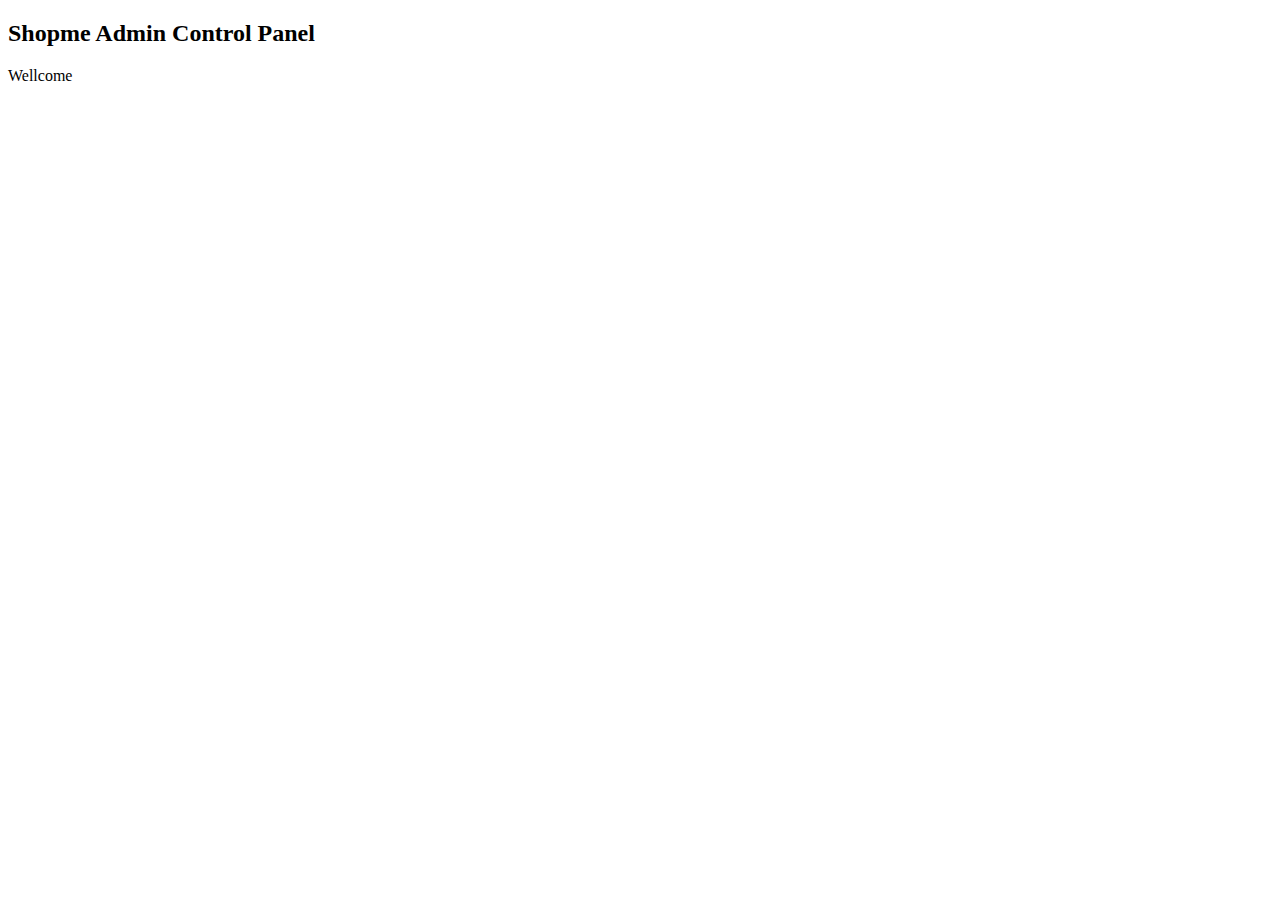
<file: target/classes/templates/index.html>
<!DOCTYPE html>
<html xmlns:th="http://www.thymeleaf.org"
	xmlns:sec="https://www.thymeleaf.org/thymeleaf-extras-springsecurity5">
	
<head th:replace="fragments:: page_head('Home Shopme Admin')"></head>

<body>

	<div class="container-fluid">
	
		<div th:replace="navigation:: menu "> </div>
		<div>
			<h2>Shopme Admin Control Panel</h2>
			Wellcome 
		</div>

		<div th:replace="fragments:: footer"></div>
	</div>
	<script type="text/javascript">
		
	</script>

</body>
</html>
</file>
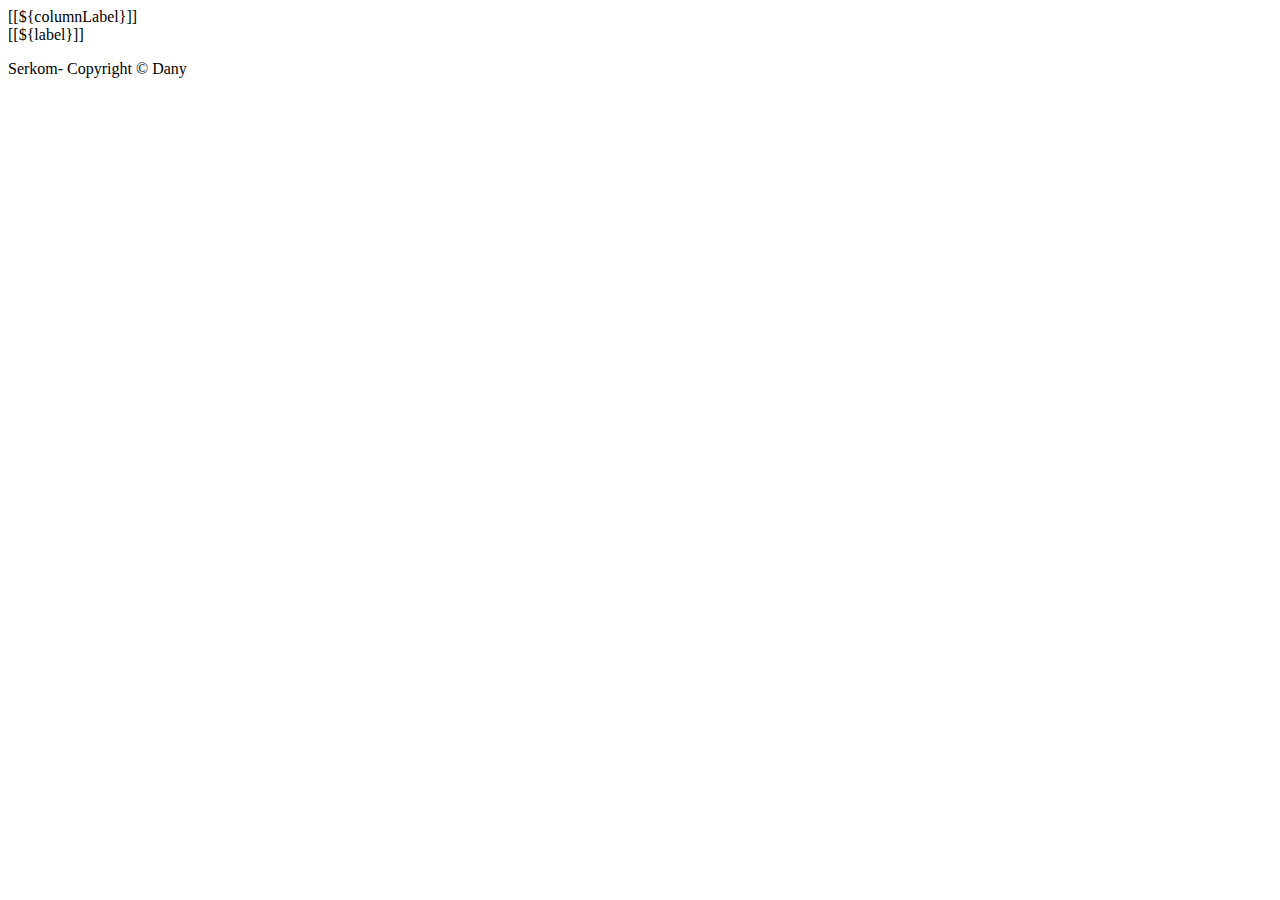
<file: target/classes/templates/fragments.html>
<!DOCTYPE html>
<html xmlns:th="http://www.thymeleaf.org">

<!-- HEADER LINK -->
<head th:fragment="page_head(title)">
	<meta http-equiv="Content-Type" content="text/html charset=UTF-8">
	<meta name="viewport" content="width=device-width, initial-scale=1.0, minimum-scale=1.0">
	
	<title>[[${title}]]</title>

	<link rel="stylesheet" type="text/css" th:href="@{/webjars/bootstrap/css/bootstrap.min.css}">
	<link rel="stylesheet" type="text/css"  th:href="@{/fontawesome/all.css}">
	<link rel="stylesheet" type="text/css" th:href="@{/style.css}">
	<script type="text/javascript" th:src="@{/webjars/jquery/jquery.min.js}"></script>
	<script type="text/javascript" th:src="@{/webjars/bootstrap/js/bootstrap.min.js}"></script>
	<script type="text/javascript" th:src="@{/js/common.js}"></script>
</head>
<!-- HEADER LINK END-->
<body>

	<!-- COLUMN LINK -->
	<th th:fragment = "column_link(fieldName,columnLabel,removeTag)" th:remove="${removeTag}">
		<a 	class="text-white" 
			th:href="@{'/users/page/'+${currentPage}+'?sortField='+${fieldName}+'&sortDir='+${sortField != fieldName ? sortDir : reverseSortOrder} + ${keyword != null ? '&keyword='+keyword:''}}">
			[[${columnLabel}]]
		</a>
		<span th:if="${sortField == fieldName}" th:class="${sortDir=='asc' ? 'fas fa-sort-up': 'fas fa-sort-down'}"></span>
	</th>
	<!-- COLUMN LINK END -->
	
	<!-- ROW STATUS -->
	<td th:fragment="status(enabled, entityName, entityURL)">
		<a th:if="${enabled == true}" class="fa-regular fa-circle-check icon-green" th:href="@{${entityURL}+'/enabled/false'}" th:tittle="'Disable this '+${entityName} "></a> 
		<a th:if="${enabled == false}" class="fa-regular fa-circle-check icon-silver" th:href="@{${entityURL}+'/enabled/true'}" th:tittle="'Enable this '+${entityName}"></a>
	</td>
	<!-- ROW ENABLED END-->
	
	<!-- BUTTON EDIT & DELETE -->
	<td th:fragment="buttonAction(id)">
		<a class="fa-solid fa-pen-to-square icon-green" th:href="@{'/users/edit/'+${user.id}}" tittle="Edit this User"></a>
		&nbsp; 
		<a class="fa-solid fa-trash icon-dark link-delete" th:href="@{'/users/delete/'+${user.id}}" th:userId="${user.id}" tittle="Delete this User"></a>
	</td>
	<!-- BUTTON EDIT & DELETE END -->
	
	
	<!-- EDIT -->
	
	<div th:fragment="edit(entityName, editURL)" th:remove="tag">
		<a style="text-decoration: none;" class="fa-solid fa-pen-to-square icon-green" th:href="@{${editURL}}" th:title="'Edit this ' + ${entityName}"></a>
	</div>
	
	<!-- EDIT END -->
	
	<!-- DELETE -->
	<div th:fragment="delete(entityName, entityId, deleteURL)" th:remove="tag">
		<a class="fa-solid fa-trash icon-dark link-delete" th:href="@{${deleteURL}}" th:entityId="${entityId}" th:title="'Delete this ' + ${entityName}"></a>
	</div>
	<!-- DELETE END -->
		
	<!-- PAGE LINK -->
	<a	th:fragment="page_link(pageNum, label)" 
		class="page-link" th:href="@{'/users/page/'+${pageNum}+'?sortField='+${sortField}+'&sortDir='+${sortDir}+${keyword != null ? '&keyword='+keyword:''}}">[[${label}]]
	</a>
	<!-- PAGE LINK END-->
	
	<!-- FOOTER -->
	<div th:fragment="footer" class="text-center">
		<p>Serkom- Copyright &copy; Dany</p>
	</div>
	<!-- FOTTER END -->
</body>
</html>
</file>
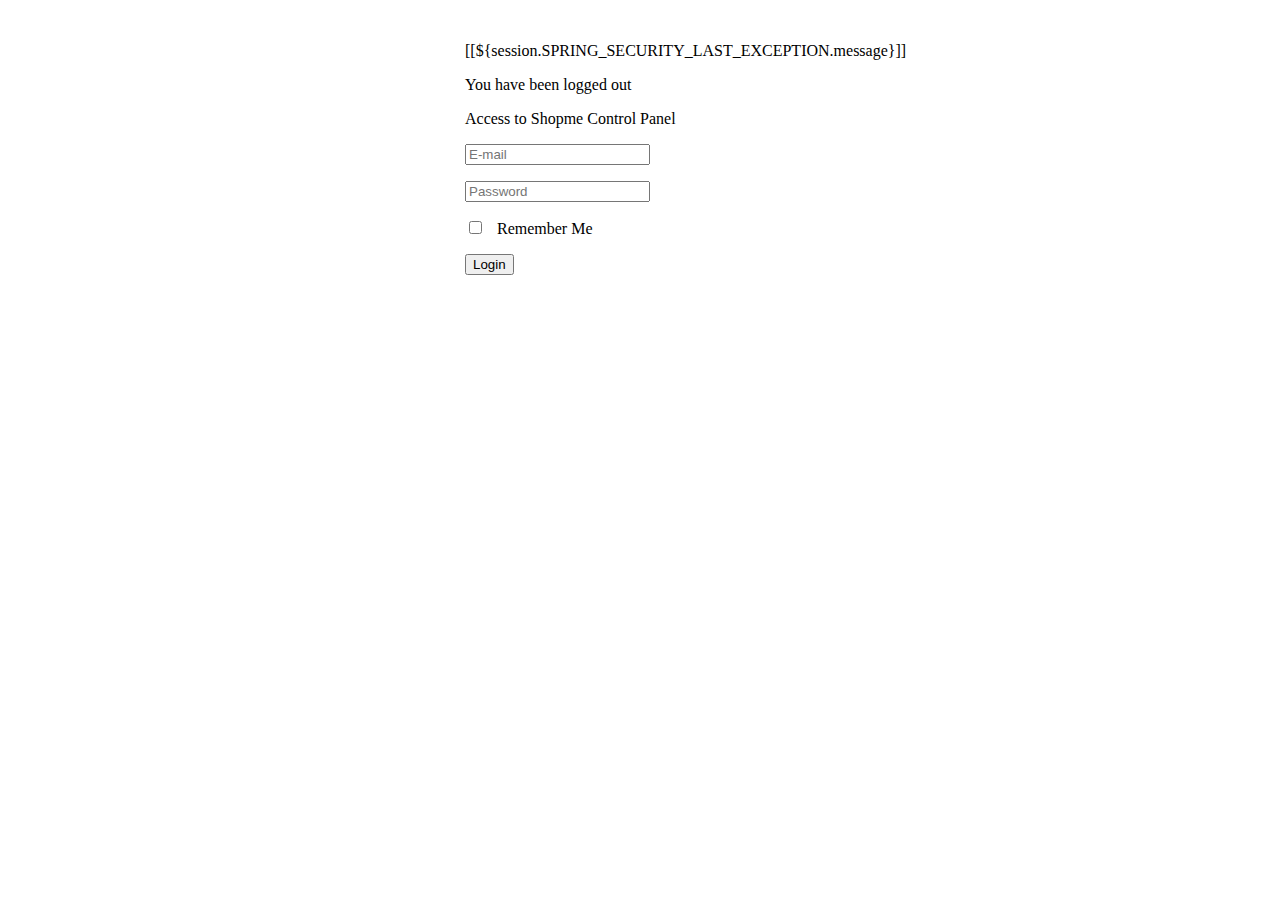
<file: target/classes/templates/login.html>
<!DOCTYPE html>
<html xmlns:th="http://www.thymeleaf.org"
	xmlns:sec="https://www.thymeleaf.org/thymeleaf-extras-springsecurity5">
<head th:replace="fragments:: page_head('Home Shopme Admin')"></head>
<body>
	<div class="container-fluid text-center">
		
		<div>
			<img  th:src="@{/images/ShopmeAdminBig.png}">
		</div>
		
		<form th:action="@{/login}" method="post" style="max-width: 350px; margin: 0 auto;">
			<div th:if="${param.error}">
				<p class="text-danger">[[${session.SPRING_SECURITY_LAST_EXCEPTION.message}]]</p>
			</div>
			<div th:if="${param.logout}">
				<p class="text-warning">You have been logged out</p>
			</div>
			<div class="border border-secondary rounded p-3" >
				<p>Access to Shopme Control Panel</p>
				<p>
					<input type="email" name="email" class="form-control" required="required" placeholder="E-mail">
				</p>
				<p>
					<input type="password" name="password" class="form-control" required="required" placeholder="Password">
				</p>
				<p>
					<input type="checkbox" name="remember-me"> &nbsp Remember Me
				</p>
				<p>
					<input type="submit" value="Login" class="btn btn-primary">
				</p>
			</div>
		</form>

		<div th:replace="fragments::footer"></div>
	</div>

</body>
</html>
</file>
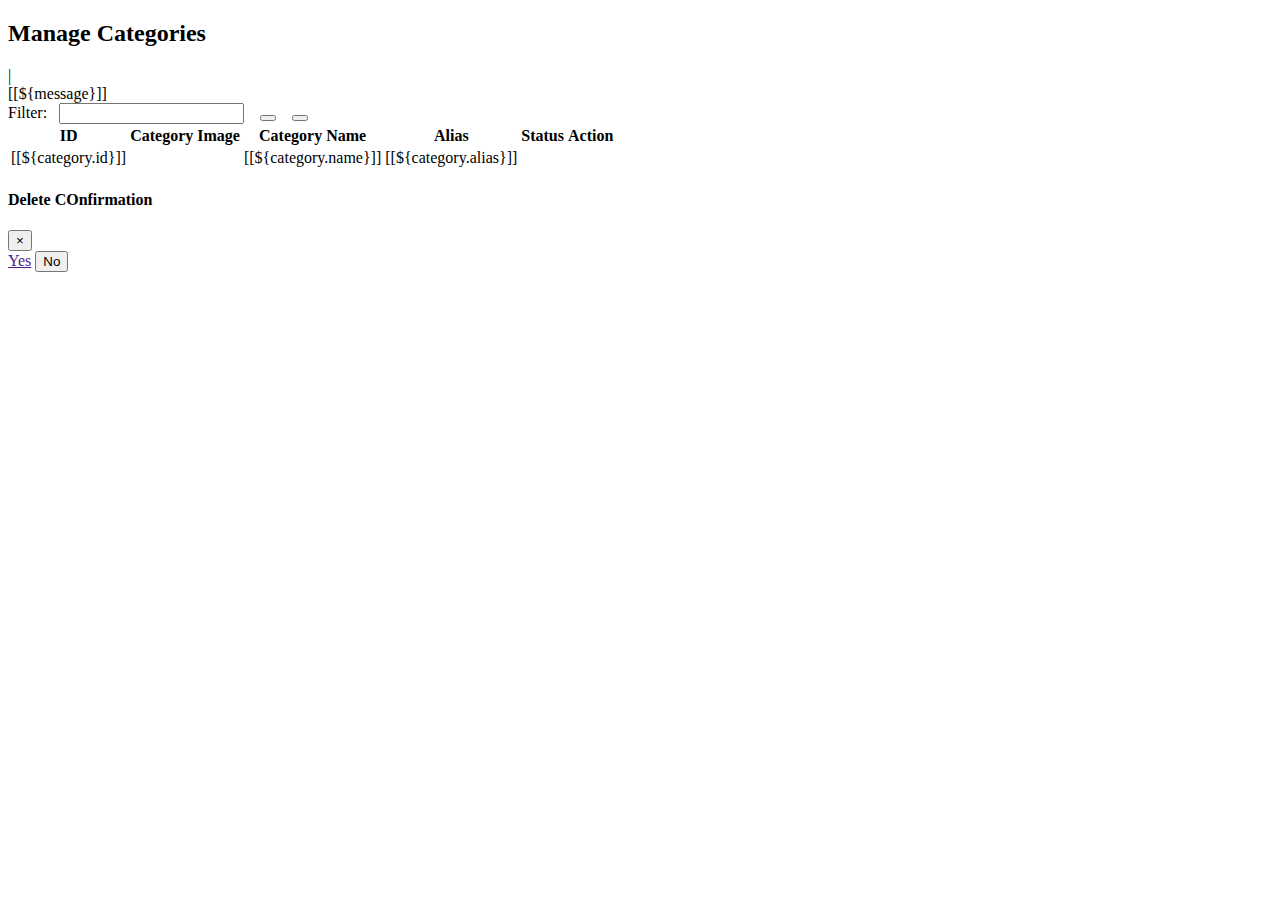
<file: target/classes/templates/categories/categories.html>
<!DOCTYPE html>
<html xmlns:th="http://www.thymeleaf.org"
	xmlns:sec="https://www.thymeleaf.org/thymeleaf-extras-springsecurity5">

<head th:replace="fragments:: page_head('Home Shopme - Control panel')"></head>

<body>
	<div class="container-fluid">

		<div th:replace="navigation:: menu "></div>

		<div>
			<h2>Manage Categories</h2>
			<a th:href="@{/categories/new}"
				class="fas fa-solid fa-folder-plus fa-1x icon-dark"></a> | <a
				th:href="@{/categories/export/csv}"
				class="fas fa-light fa-file-csv fa-1x icon-dark"></a>
		</div>
		
		<div th:if="${message !=null}" class="alert alert-success text-center">
			[[${message}]]</div>
		<div>
		
		<div>
			<form th:action="@{/users/page/1}" class="form-inline m-3">
				<input type="hidden" name="sortField" th:value="${sortField}" /> <input
					type="hidden" name="sortDir" th:value="${sortDir}" /> Filter:
				&nbsp; <input type="search" name="keyword" th:value="${keyword}"
					required="required" class="form-control" /> &nbsp;&nbsp;
				<button type="submit" value="Search" class="btn btn-primary">
					<i class="fas fa-light fa-magnifying-glass"></i>
				</button>
				&nbsp;&nbsp;
				<button type="button" value="Clear" class="btn btn-secondary"
					onClick="clearFilter()">
					<i class="fas fa-regular fa-eraser"></i>
				</button>

			</form>
		</div>

		<div class="full-details">
			<table
				class="table table-bordered table-striped table-hover table-responsive-xl">
				<thead class="thead-dark text-center">
					<tr>
						<th>ID</th>
						<th>Category Image</th>
						<th>Category Name</th>
						<th>Alias</th>
						<th>Status</th>
						<th>Action</th>
					</tr>
				</thead>
				<tbody>
					<tr th:each="category :${listCategory}">
						<td>[[${category.id}]]</td>
						<td>
							<img th:src="@{${category.imagePath}}" style="width:80px" class="img-fluid">
						
						
						</td>
						<td>[[${category.name}]]</td>
						<td>[[${category.alias}]]</td>
						<td
							th:replace="fragments :: status(${category.enabled}, ${category.name}, '/categories/' + ${category.id})"></td>
						<td><div
								th:replace="fragments :: edit('category', '/categories/edit/' + ${category.id})" />
							&nbsp;
							<div th:replace="fragments :: delete('category', ${category.id}, '/categories/delete/' + ${category.id})" />	</td>
					</tr>
				</tbody>
			</table>
		</div>



		<div class="modal fade text-center" id="confirmModal">
			<div class="modal-dialog">
				<div class="modal-content">
					<div class="modal-header">

						<h4 class="modal-tittle" id="modalTittle">Delete COnfirmation</h4>
						<button type="button" class="close" data-dismiss="modal">&times;</button>
					</div>

					<div class="modal-body">
						<span id="confirmText"></span>
					</div>
					<div class="modal-footer">
						<a class="btn btn-success" href="" id="yesButton">Yes</a>
						<button type="button" class="btn btn-danger" data-dismiss="modal">No</button>
					</div>
				</div>
			</div>
		</div>
		<div th:replace="fragments:: footer"></div>
	</div>

</body>
</html>
</file>
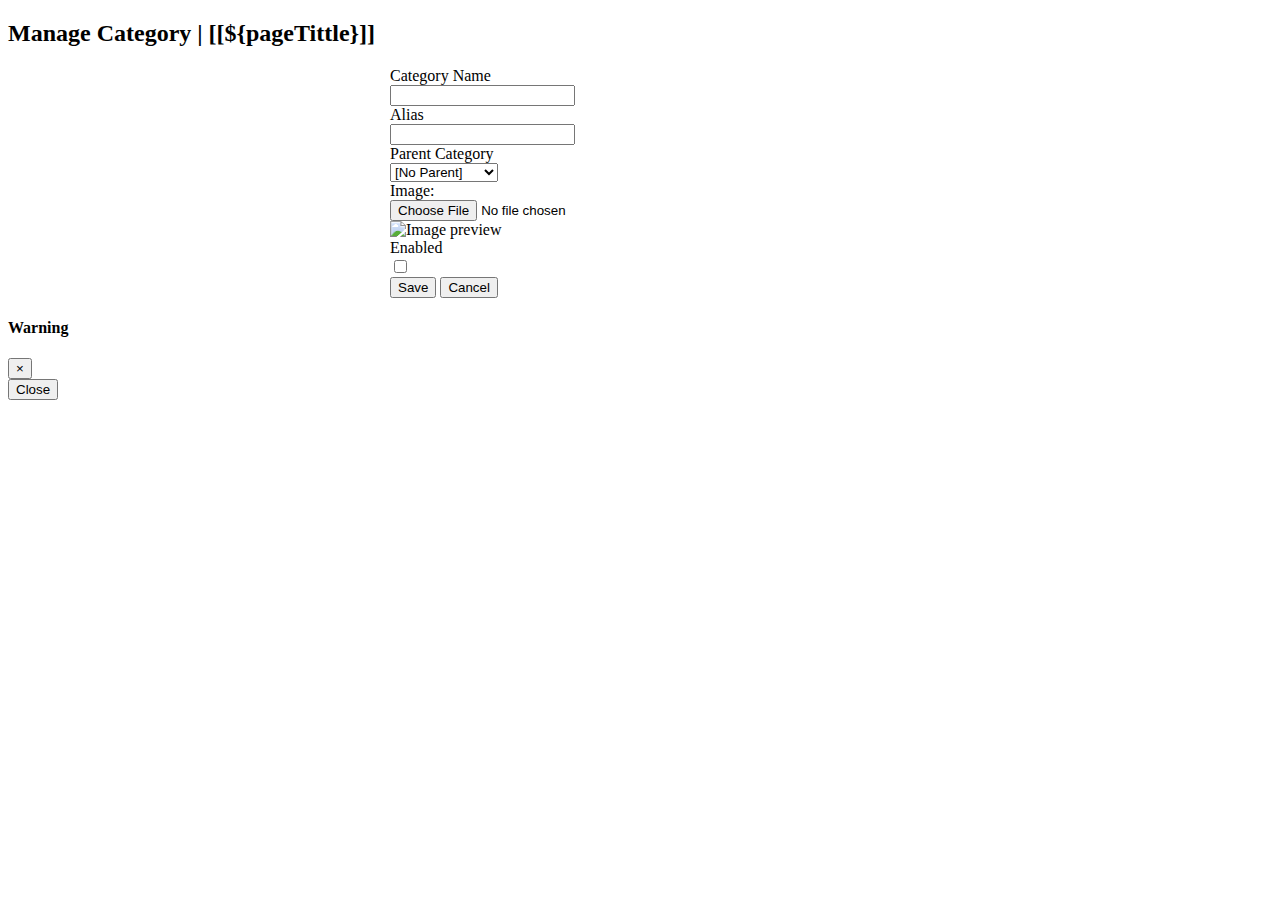
<file: target/classes/templates/categories/category_form.html>
<!DOCTYPE html>
<html xmlns:th="http://www.thymeleaf.org"
	xmlns:sec="https://www.thymeleaf.org/thymeleaf-extras-springsecurity5">
<head th:replace="fragments:: page_head('Home Shopme - Control Panel')"></head>
<body>
	<div class="container-fluid">
		<div th:replace="navigation:: menu "> </div>
		<div>
			<h2>Manage Category | [[${pageTittle}]]</h2>
		</div>

		<form th:action="@{/categories/save}" method="post"
			style="max-width: 500px; margin: 0 auto" 
			enctype="multipart/form-data" 
			th:object="${category}">
			<input type="hidden" th:field="*{id}">
			<div class="border border-secondary rounded p-3">
				<div class="form-group row">
					<label class="col-sm-4 col-form-label">Category Name</label>
					<div class="col-sm-8">
						<input type="text" class="form-control" th:field="*{name}"
							required="required" minlength="3" maxlenghth="128" />
					</div>
				</div>
				<div class="form-group row">
					<label class="col-sm-4 col-form-label">Alias</label>
					<div class="col-sm-8">
						<input type="text" class="form-control" th:field="*{alias}"
							required="required" minlength="3" maxlenghth="64" />
					</div>
				</div>
				<div class="form-group row">
					<label class="col-sm-4 col-form-label">Parent Category</label>
					<div class="col-sm-8">
						<select class="form-control" th:field="*{parent}">
							<option value="0">[No Parent]</option>
							<th:block th:each="cat : ${listCategories}">
								<option th:value="${cat.id}">[[${cat.name}]]</option>
							</th:block>
						</select>
					</div>
				</div>

				
				<div class="form-group row">
					<label class="col-sm-4 col-form-label">Image:</label>
					<div class="col-sm-8">
						<input type="hidden" th:field="*{image}"> 
						<input type="file" id="fileImage" name="fileImage" accept="image/png, image/jpg, image/jpeg" class="mb-2" th:required="${category.imagePath == null}">
						<div class="mt-2">
						<img id="thumbnail" alt="Image preview"  class="img-fluid" th:src="@{${category.imagePath}}">
						</div>
					</div>
				</div>
				
				<div class="form-group row">
					<label class="col-sm-4 col-form-label">Enabled</label>
					<div class="col-sm-8">

						<input type="checkbox" th:field="*{enabled}" class="m-2" />

					</div>
				</div>

				<div class="text-center">
					<input type="submit" value="Save" class="btn btn-primary m-3" /> <input
						type="button" value="Cancel" class="btn btn-secondary"
						id="buttonCancel" />
				</div>
			</div>
		</form>

		<div class="modal fade text-center" id="modalDialog">
			<div class="modal-dialog">
				<div class="modal-content">
					<div class="modal-header">

						<h4 class="modal-tittle" id="modalTittle">Warning</h4>
						<button type="button" class="close" data-dismiss="modal">&times;</button>
					</div>

					<div class="modal-body">
						<span id="modalBody"></span>
					</div>
					<div class="modal-footer">
						<button type="button" class="btn btn-danger" data-dismiss="modal">Close</button>
					</div>
				</div>
			</div>
		</div>


		<div th:replace="fragments::footer"></div>
	</div>
	<script type="text/javascript">
		moduleURL="[[@{/categories}]]";
		
	</script>
	<script th:src="@{/js/common_form.js}"></script>
</body>
</html>
</file>
